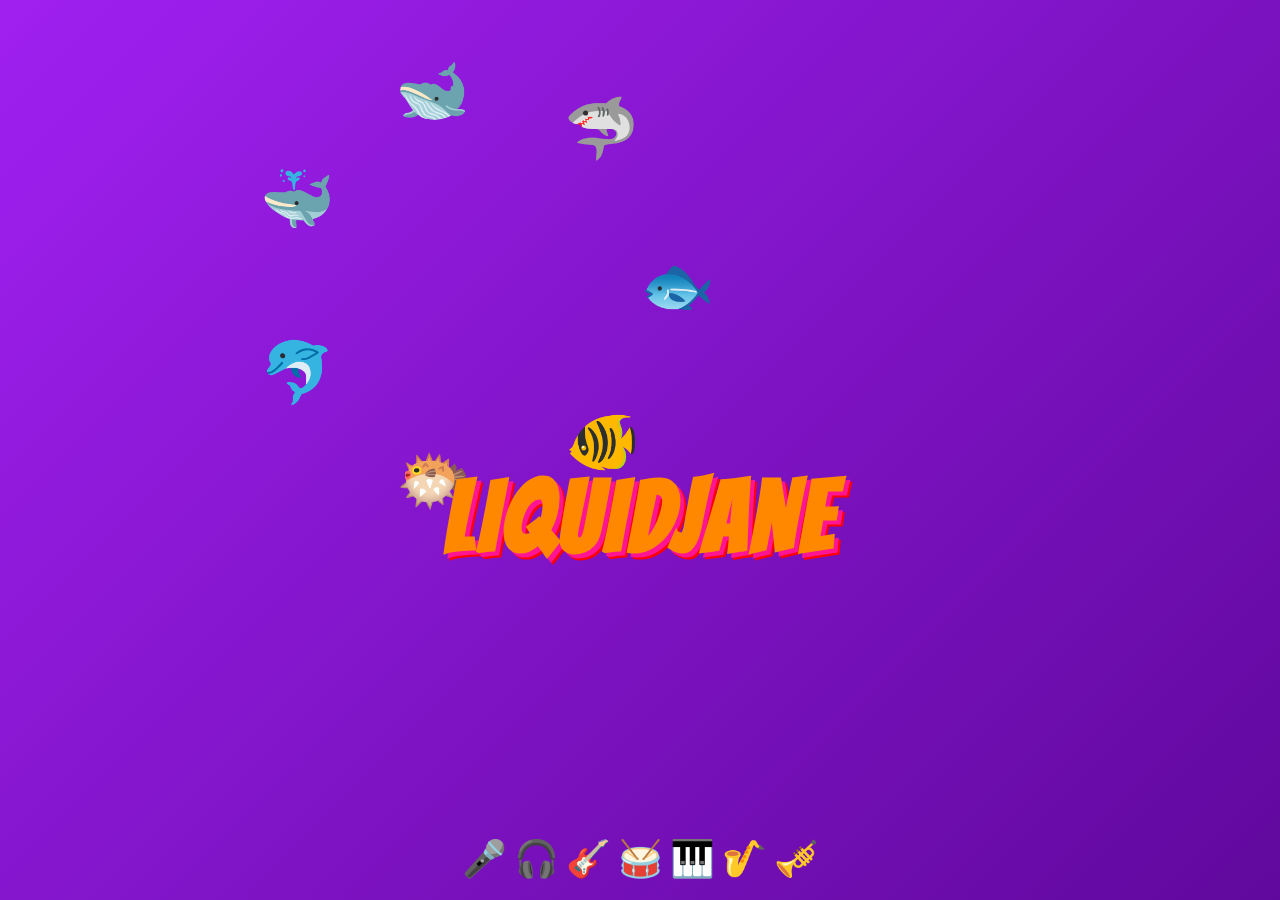
<file: index.html>
<!DOCTYPE html>
<html lang="en">
<head>
<meta charset="UTF-8">
<meta name="viewport" content="width=device-width, initial-scale=1.0">
<title>LIQUIDJANE</title>
<link rel="stylesheet" href="style.css">
</head>
<body>
  <h1 class="title">LIQUIDJANE</h1>

  <div class="fish-container">
    <a href="page1.html" class="fish">🐟</a>
    <a href="page2.html" class="fish">🐠</a>
    <a href="page3.html" class="fish">🐡</a>
    <a href="page4.html" class="fish">🐬</a>
    <a href="page5.html" class="fish">🐳</a>
    <a href="page6.html" class="fish">🐋</a>
    <a href="page7.html" class="fish">🦈</a>
  </div>

  <div class="instrument-line">
    🎤 🎧 🎸 🥁 🎹 🎷 🎺
  </div>
</body>
</html>
</file>
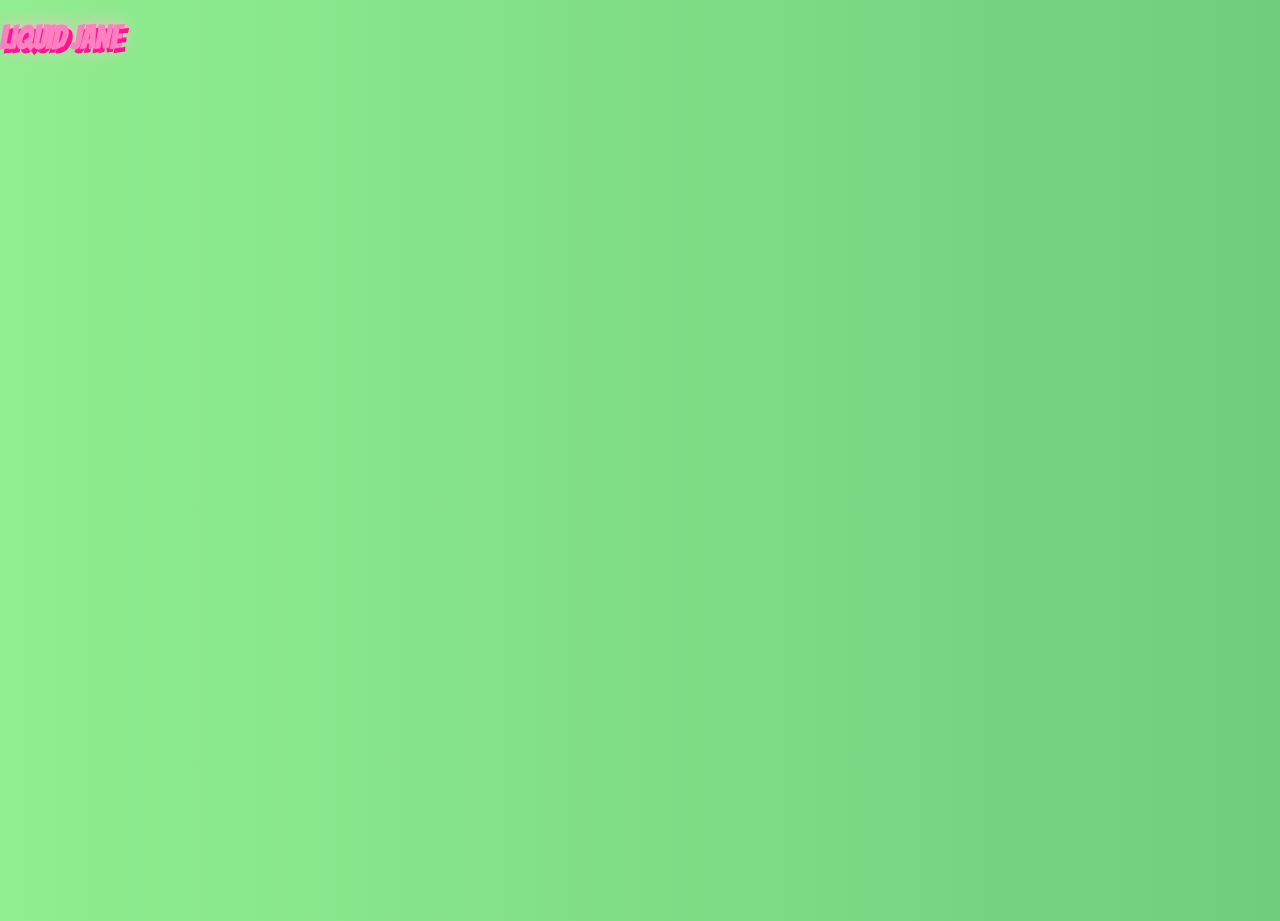
<file: page1.html → page7.html>
<!DOCTYPE html>
<html lang="en">
<head>
  <meta charset="UTF-8" />
  <title>Liquid Jane</title>
  <link rel="stylesheet" href="style.css" />
  <style>
    body {
      background: linear-gradient(270deg, darkgreen, seagreen, lightgreen);
      background-size: 600% 600%;
      animation: melt 6s ease-in-out infinite alternate;
      cursor: url('data:image/svg+xml;utf8,<svg xmlns="http://www.w3.org/2000/svg"><text y="20" font-size="20">💚</text></svg>'), auto;
    }
    #title {
      color: #ff80c0;
      text-shadow: 4px 4px deeppink, 0 0 20px pink;
    }
  </style>
</head>
<body>
  <h1 id="title"><a href="index.html" style="text-decoration:none;color:inherit;">LIQUID JANE</a></h1>
</body>
</html>
</file>
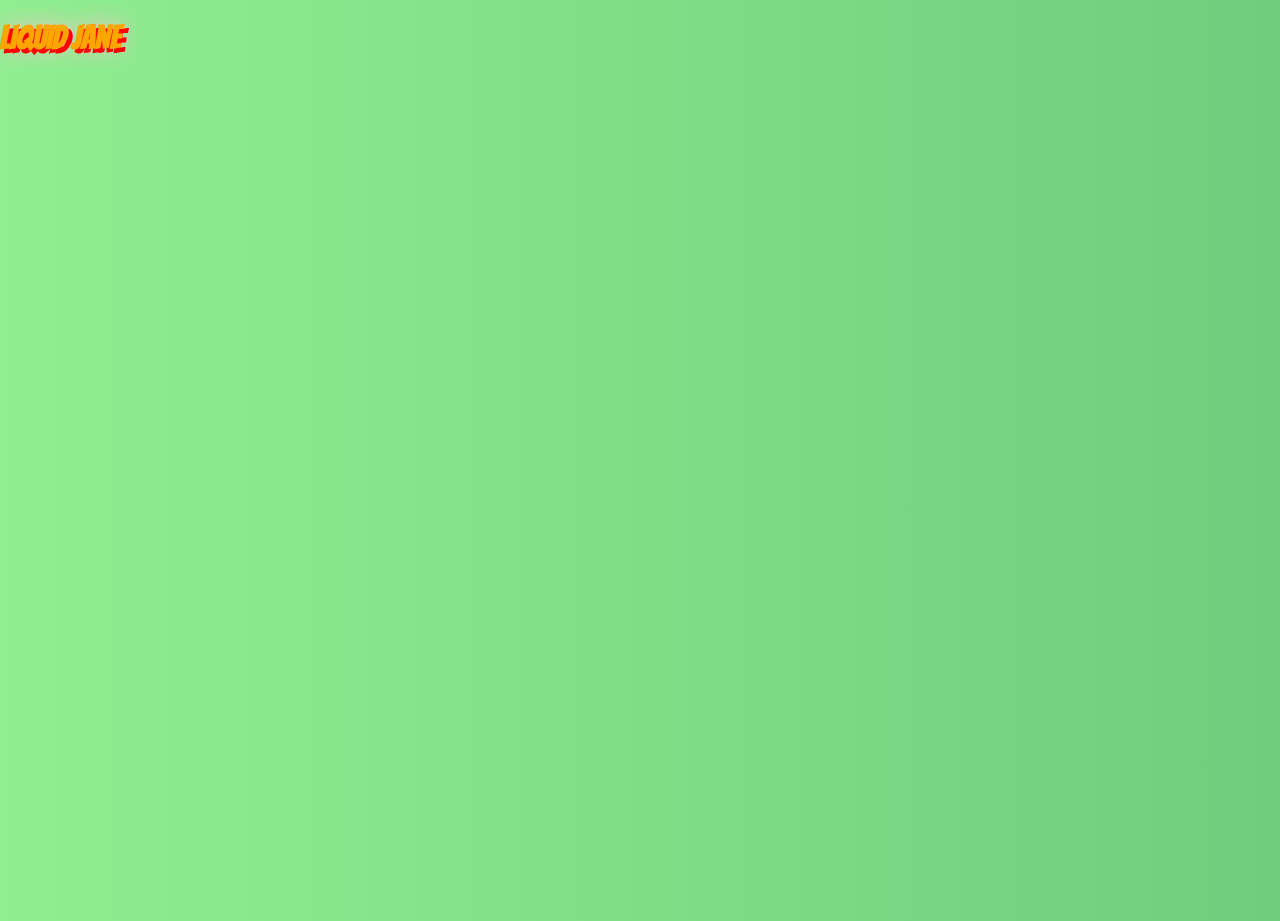
<file: page5.html>
<!DOCTYPE html>
<html lang="en">
<head>
  <meta charset="UTF-8" />
  <meta name="viewport" content="width=device-width, initial-scale=1.0" />
  <title>Liquid Jane</title>
  <link rel="stylesheet" href="style.css" />
  <style>
    body {
      background: linear-gradient(270deg, darkgreen, seagreen, lightgreen);
      background-size: 600% 600%;
      animation: melt 6s ease-in-out infinite alternate;
      cursor: url('data:image/svg+xml;utf8,\
      <svg xmlns="http://www.w3.org/2000/svg" width="32" height="32">\
      <text y="24" font-size="24">💚</text></svg>') 16 16, auto;
    }
    #title {
      color: orange;
      text-shadow: 4px 4px red, 0 0 25px pink;
    }
    a {
      text-decoration: none;
      color: inherit;
    }
  </style>
</head>
<body>
  <h1 id="title"><a href="index.html">LIQUID JANE</a></h1>
</body>
</html>
</file>
<file: style.css>
@import url('https://fonts.googleapis.com/css2?family=Bangers&display=swap');

/* ------------------------
   Body & Background
------------------------ */
body {
  margin: 0;
  height: 100vh;
  overflow: hidden;
  font-family: 'Bangers', cursive;
  background: linear-gradient(135deg, #a020f0, #4b0082, #800080, #c71585);
  background-size: 400% 400%;
  animation: liquidFlow 6s ease-in-out infinite;
  cursor: none; /* hide default cursor */
}

@keyframes liquidFlow {
  0% { background-position: 0% 50%; }
  50% { background-position: 100% 50%; }
  100% { background-position: 0% 50%; }
}

/* ------------------------
   Title
------------------------ */
h1.title {
  position: fixed;
  top: 50%;
  left: 50%;
  transform: translate(-50%, -50%);
  font-size: 100px;
  color: #ff8800;
  text-shadow: 4px 4px 0 #ff1493, 6px 6px 0 red;
  text-align: center;
  letter-spacing: 4px;
  z-index: 10;
}

/* ------------------------
   Fish Orbit
------------------------ */
.fish-container {
  position: fixed;
  top: 50%;
  left: 50%;
  width: 400px;
  height: 400px;
  transform: translate(-50%, -50%);
  animation: spin 40s linear infinite;
  transform-origin: center center;
}

@keyframes spin {
  from { transform: translate(-50%, -50%) rotate(0deg); }
  to { transform: translate(-50%, -50%) rotate(360deg); }
}

.fish {
  position: absolute;
  font-size: 60px;
  text-decoration: none;
  transform-origin: center center;
}

.fish:nth-child(1) { transform: rotate(0deg) translate(200px) rotate(0deg); }
.fish:nth-child(2) { transform: rotate(51.4deg) translate(200px) rotate(-51.4deg); }
.fish:nth-child(3) { transform: rotate(102.8deg) translate(200px) rotate(-102.8deg); }
.fish:nth-child(4) { transform: rotate(154.2deg) translate(200px) rotate(-154.2deg); }
.fish:nth-child(5) { transform: rotate(205.6deg) translate(200px) rotate(-205.6deg); }
.fish:nth-child(6) { transform: rotate(257deg) translate(200px) rotate(-257deg); }
.fish:nth-child(7) { transform: rotate(308.4deg) translate(200px) rotate(-308.4deg); }

.fish:hover {
  transform: scale(1.3) rotate(0deg);
}

/* ------------------------
   Instruments Line
------------------------ */
.instrument-line {
  position: absolute;
  bottom: 20px;
  width: 100%;
  text-align: center;
  font-size: 36px;
}

/* ------------------------
   Corner Image Boxes
------------------------ */
.corner-box {
  position: absolute;
  width: 160px;
  height: 160px;
  border-radius: 20px;
  border: 2px solid #ff66cc;
  box-shadow: 0 0 15px #ff6699;
  overflow: hidden;
  animation: pulseBox 4s ease-in-out infinite alternate;
  background: rgba(255, 255, 255, 0.08);
  backdrop-filter: blur(10px);
}

@keyframes pulseBox {
  from { transform: scale(1); box-shadow: 0 0 10px #ff6699; }
  to { transform: scale(1.05); box-shadow: 0 0 25px #ff33aa; }
}

.corner-box img {
  width: 100%;
  height: 100%;
  object-fit: cover;
}

.corner-tl { top: 20px; left: 20px; }
.corner-tr { top: 20px; right: 20px; }
.corner-bl { bottom: 20px; left: 20px; }
.corner-br { bottom: 20px; right: 20px; }

/* ------------------------
   Mermaid Cursor
------------------------ */
#cursor {
  position: fixed;
  width: 40px;
  height: 40px;
  pointer-events: none;
  font-size: 40px;
  z-index: 100;
}

/* ------------------------
   Mobile / Responsive
------------------------ */
@media (max-width: 768px) {
  h1.title {
    font-size: 2.5rem;
    top: 50%;
    left: 50%;
    transform: translate(-50%, -50%);
  }

  .fish-container {
    width: 250px;
    height: 250px;
  }

  .fish {
    font-size: 36px;
  }

  .corner-box {
    width: 60px;
    height: 60px;
  }

  .corner-tl { top: 5%; left: 5%; }
  .corner-tr { top: 5%; right: 5%; }
  .corner-bl { bottom: 5%; left: 5%; }
  .corner-br { bottom: 5%; right: 5%; }
}
/* ------------------------
   Title perfectly centered
------------------------ */
h1.title {
  position: absolute; /* absolute inside body */
  top: 50%;
  left: 50%;
  transform: translate(-50%, -50%);
  font-size: 100px;
  color: #ff8800;
  text-shadow: 4px 4px 0 #ff1493, 6px 6px 0 red;
  text-align: center;
  letter-spacing: 4px;
  z-index: 10;
}

/* ------------------------
   Fish Orbit perfectly around title
------------------------ */
.fish-container {
  position: absolute; /* same reference as title */
  top: 50%;
  left: 50%;
  width: 400px;  /* orbit diameter */
  height: 400px;
  transform: translate(-50%, -50%);
  animation: spin 40s linear infinite;
  transform-origin: center center;
}

@keyframes spin {
  from { transform: rotate(0deg); }
  to { transform: rotate(360deg); }
}

.fish {
  position: absolute;
  font-size: 60px;
  text-decoration: none;
  transform-origin: center center;
}

/* Place 7 fish evenly around circle */
.fish:nth-child(1) { transform: rotate(0deg) translate(200px) rotate(0deg); }
.fish:nth-child(2) { transform: rotate(51.4deg) translate(200px) rotate(-51.4deg); }
.fish:nth-child(3) { transform: rotate(102.8deg) translate(200px) rotate(-102.8deg); }
.fish:nth-child(4) { transform: rotate(154.2deg) translate(200px) rotate(-154.2deg); }
.fish:nth-child(5) { transform: rotate(205.6deg) translate(200px) rotate(-205.6deg); }
.fish:nth-child(6) { transform: rotate(257deg) translate(200px) rotate(-257deg); }
.fish:nth-child(7) { transform: rotate(308.4deg) translate(200px) rotate(-308.4deg); }

.fish:hover {
  transform: scale(1.3) rotate(0deg);
}

/* ------------------------
   Mobile adjustments
------------------------ */
@media (max-width: 768px) {
  h1.title {
    font-size: 2.5rem;
    top: 50%;
    left: 50%;
    transform: translate(-50%, -50%);
  }

  .fish-container {
    width: 250px;
    height: 250px;
  }

  .fish {
    font-size: 36px;
  }
}
</file>
